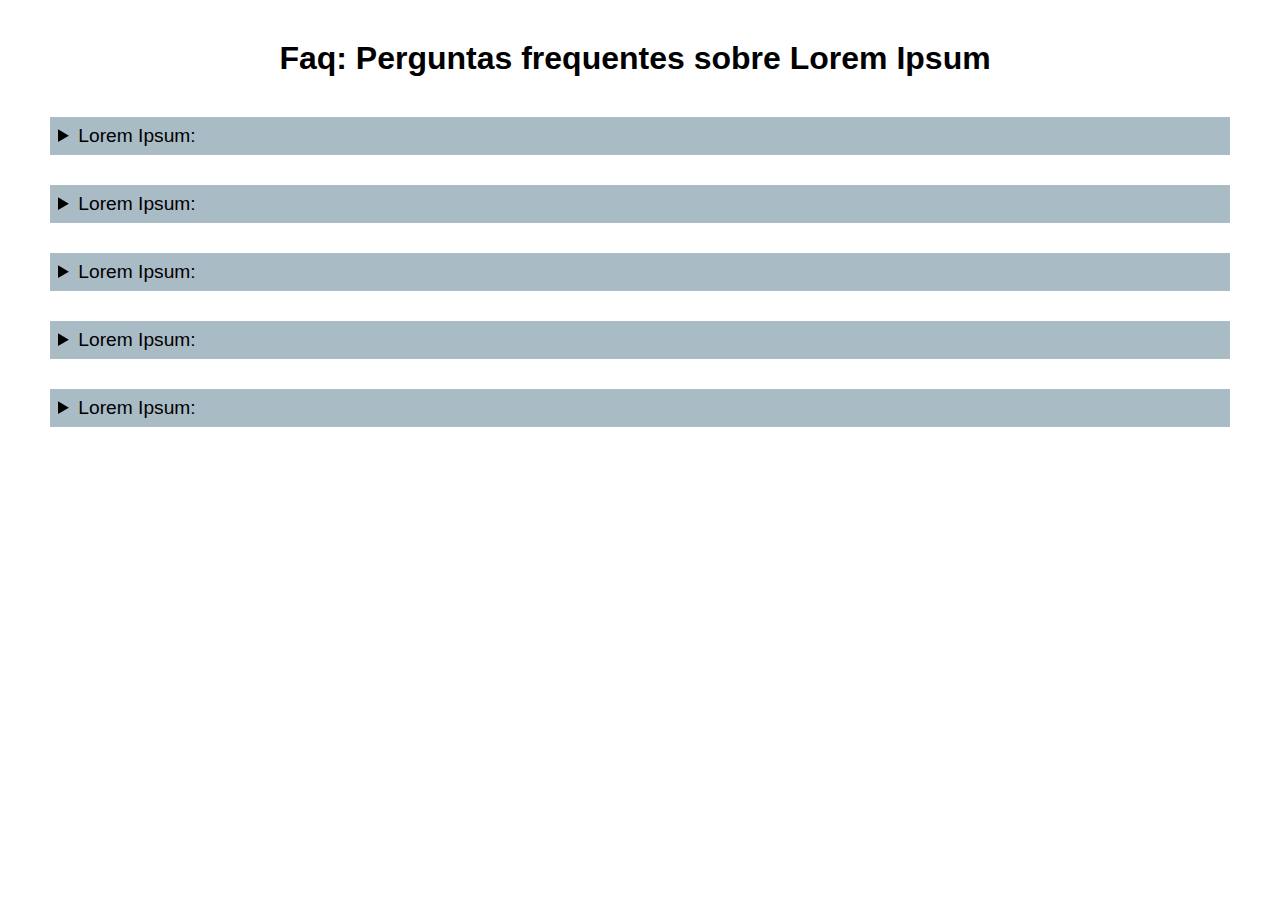
<file: aula7/index.html>
<!DOCTYPE html>
<html lang="en">
<head>
    <meta charset="UTF-8">
    <meta name="viewport" content="width=device-width, initial-scale=1.0">
    <title>Document</title>

    <!--Site(title):           Accordion
        desenvolved by Guilherme Henrique de Souza e Silva
        telefone para contato: (55) 19 xxxxx-xxxx 
        email para contato: guihenriquedesouzaesilva@gmail.com-->
        <link rel="stylesheet" href="style.css">
</head>
<body class="body">
    <header>
        <h1>Faq: Perguntas frequentes sobre Lorem Ipsum</h1>
    </header>

    <details>
        <summary>Lorem Ipsum:</summary>
        <p>Lorem ipsum dolor sit amet consectetur adipisicing elit. Odit eaque doloremque, similique laborum culpa maiores cumque corporis magni ipsum eveniet incidunt, libero alias asperiores dolorem, voluptatum dolorum nam facere sequi.</p>
        <img src="img/pexels-lewis-ashton-11142526.jpg
        " alt="Nao encontrado">
        <p>Lorem ipsum, dolor sit amet consectetur adipisicing elit. Illum fugit, iusto quos commodi aliquam aliquid, molestias dolor cumque eius itaque pariatur. Facere autem tempora cumque accusantium expedita quae necessitatibus omnis?</p>
    </details>

    <details>
        <summary>Lorem Ipsum:</summary>
        <p>Lorem ipsum dolor sit amet consectetur adipisicing elit. Odit eaque doloremque, similique laborum culpa maiores cumque corporis magni ipsum eveniet incidunt, libero alias asperiores dolorem, voluptatum dolorum nam facere sequi.</p>
        <p>Lorem ipsum, dolor sit amet consectetur adipisicing elit. Illum fugit, iusto quos commodi aliquam aliquid, molestias dolor cumque eius itaque pariatur. Facere autem tempora cumque accusantium expedita quae necessitatibus omnis?</p>
    </details>

    <details>
        <summary>Lorem Ipsum:</summary>
        <p>Lorem ipsum dolor sit amet consectetur adipisicing elit. Odit eaque doloremque, similique laborum culpa maiores cumque corporis magni ipsum eveniet incidunt, libero alias asperiores dolorem, voluptatum dolorum nam facere sequi.</p>
        <p>Lorem ipsum, dolor sit amet consectetur adipisicing elit. Illum fugit, iusto quos commodi aliquam aliquid, molestias dolor cumque eius itaque pariatur. Facere autem tempora cumque accusantium expedita quae necessitatibus omnis?</p>
    </details>

    <details>
        <summary>Lorem Ipsum:</summary>
        <p>Lorem ipsum dolor sit amet consectetur adipisicing elit. Odit eaque doloremque, similique laborum culpa maiores cumque corporis magni ipsum eveniet incidunt, libero alias asperiores dolorem, voluptatum dolorum nam facere sequi.</p>
        <p>Lorem ipsum, dolor sit amet consectetur adipisicing elit. Illum fugit, iusto quos commodi aliquam aliquid, molestias dolor cumque eius itaque pariatur. Facere autem tempora cumque accusantium expedita quae necessitatibus omnis?</p>
    </details>

    <details>
        <summary>Lorem Ipsum:</summary>
        <p>Lorem ipsum dolor sit amet consectetur adipisicing elit. Odit eaque doloremque, similique laborum culpa maiores cumque corporis magni ipsum eveniet incidunt, libero alias asperiores dolorem, voluptatum dolorum nam facere sequi.</p>
        <p>Lorem ipsum, dolor sit amet consectetur adipisicing elit. Illum fugit, iusto quos commodi aliquam aliquid, molestias dolor cumque eius itaque pariatur. Facere autem tempora cumque accusantium expedita quae necessitatibus omnis?</p>
    </details>
        
    </body>
</html>
</file>
<file: aula7/style.css>
*{
    margin: 10px;
    padding: 0;
    border: 0;
}

body{
    font-family: sans-serif;
}

h1{
    text-align: center;
    margin-top: 30px;
    margin-left: auto;
    margin-bottom: 40px;
}

summary{
    /* margin-bottom: 20px; */
    cursor: pointer;
    background-color: rgba(49, 92, 117, 0.418);
    padding: 8px;
    font-size: 1.2rem;
    font-weight: 60;;

}

summary:hover{
    background-color: rgba(49, 92, 117, 0.178);
}

details{
    margin: 20px;
}

details p{
    line-height: 1.5rem;
    margin-bottom: 1px;


}

details img{
    cursor: pointer;
}
</file>
